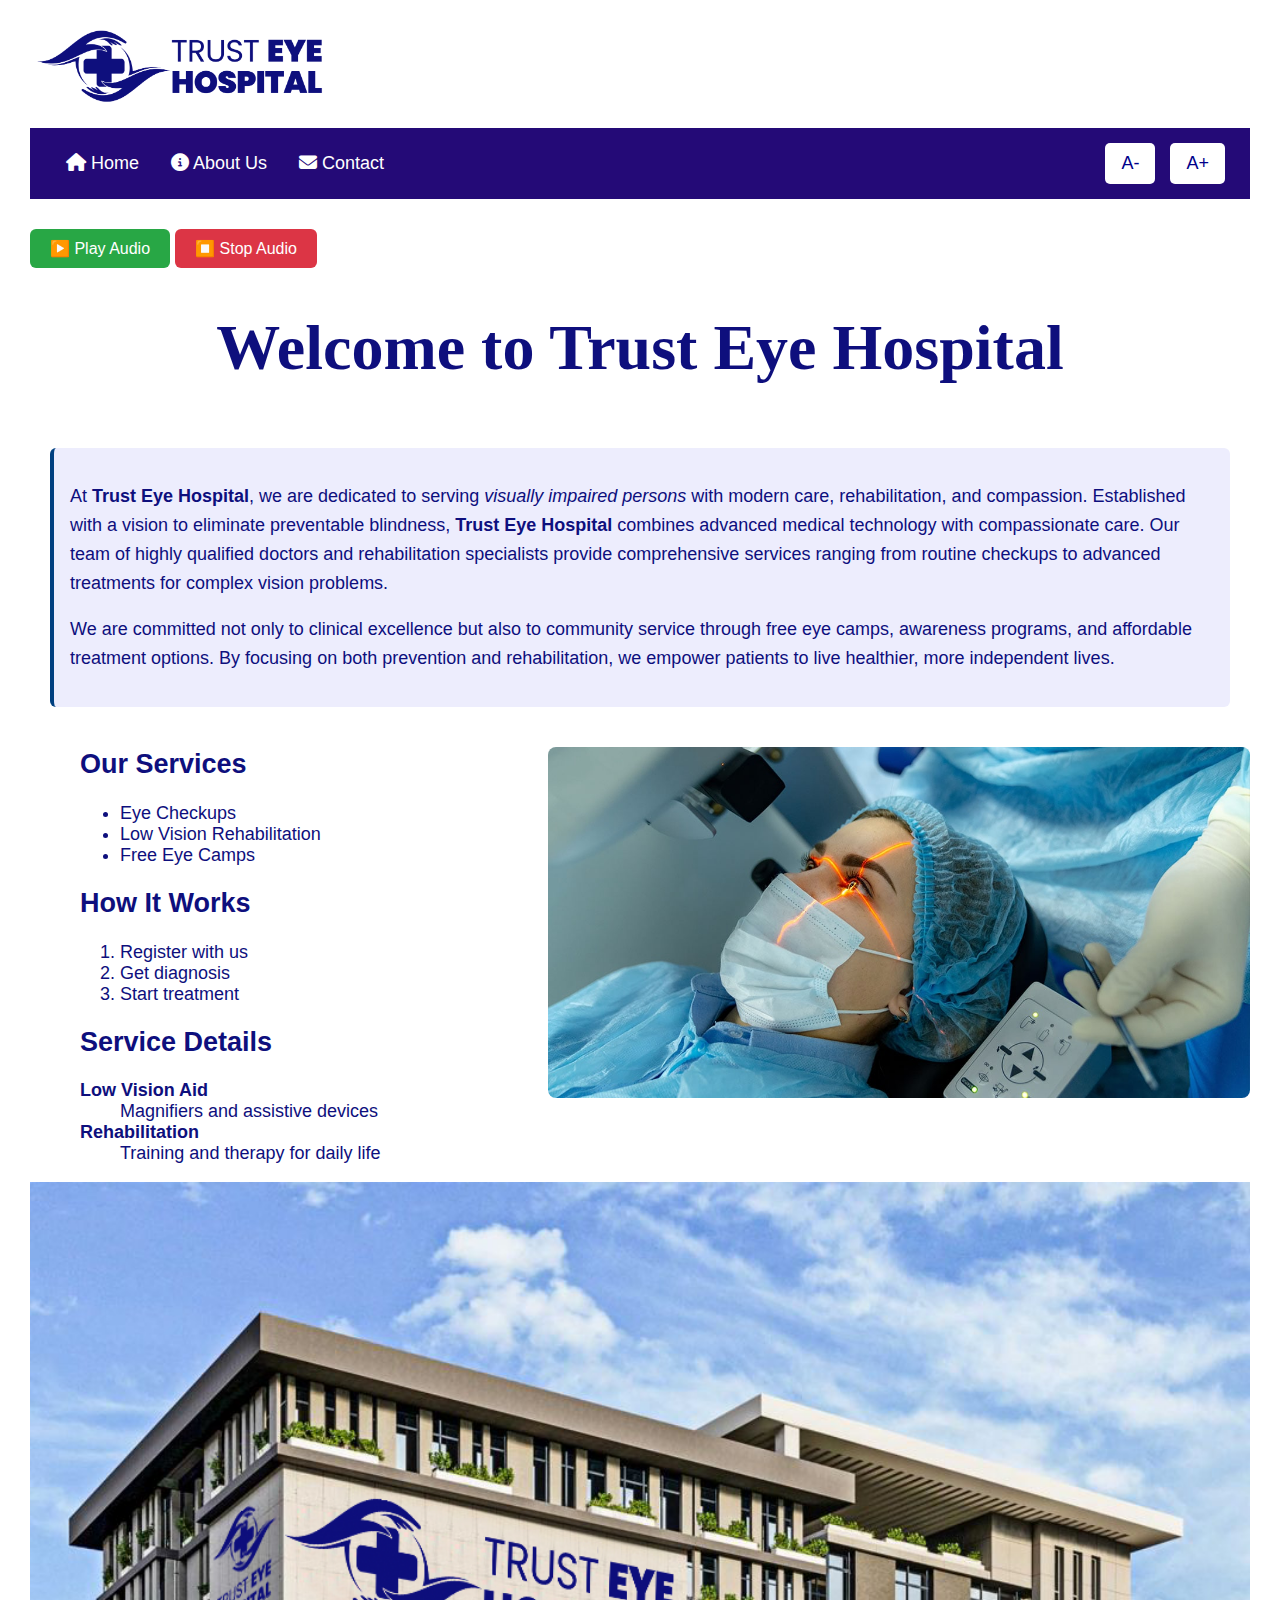
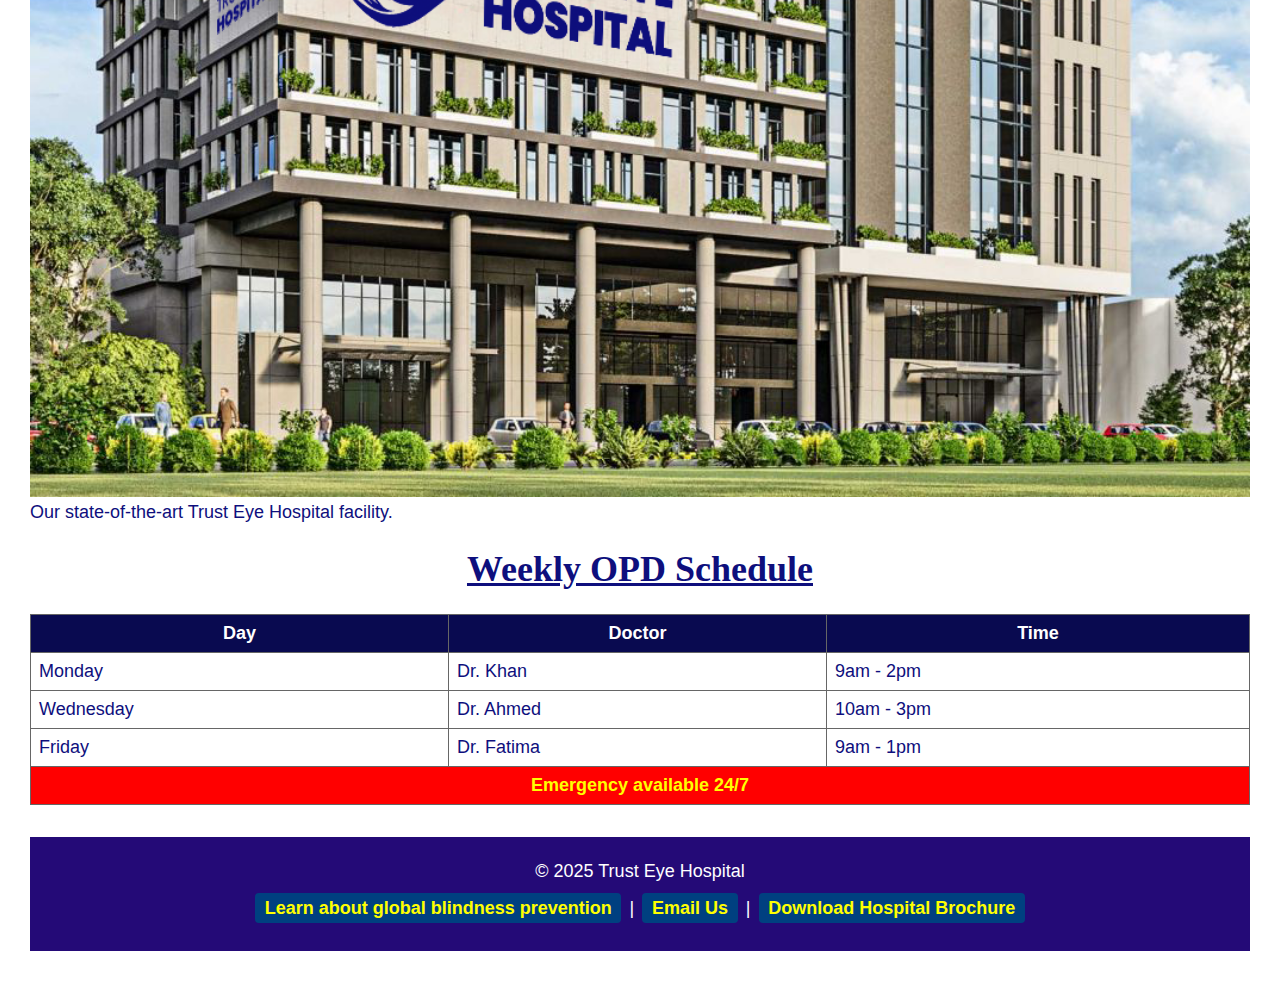
<file: index.html>
<!DOCTYPE html>
<html lang="en">

<head>
  <meta charset="UTF-8">
  <meta name="viewport" content="width=device-width, initial-scale=1.0">
  <meta name="description"
    content="Trust Eye Hospital - Providing care for visually impaired persons with compassion and advanced technology.">
  <title>Trust Eye Hospital</title>
  <link rel="stylesheet" href="https://cdnjs.cloudflare.com/ajax/libs/font-awesome/6.5.0/css/all.min.css">
  <link rel="stylesheet" href="assets/css/styles.css">
  <link rel="icon" href="assets/images/logo.png">
  <meta property="og:title" content="Trust Eye Hospital">
  <meta property="og:description" content="Compassionate care for visually impaired persons.">
  <meta property="og:image" content="assets/images/og-image.jpg">
  <script src="assets/js/font-resize.js"></script>

<!-- Hotjar Tracking Code for Trust Eye Hospital -->
<script>
    (function(h,o,t,j,a,r){
        h.hj=h.hj||function(){(h.hj.q=h.hj.q||[]).push(arguments)};
        h._hjSettings={hjid:6532446,hjsv:6};
        a=o.getElementsByTagName('head')[0];
        r=o.createElement('script');r.async=1;
        r.src=t+h._hjSettings.hjid+j+h._hjSettings.hjsv;
        a.appendChild(r);
    })(window,document,'https://static.hotjar.com/c/hotjar-','.js?sv=');
</script>
</head>

<body>
  <header role="banner">

    <div class="logoPic">
      <img src="assets/images/logoHead.png" alt="Trust Eye Hospital logo" width="300" >
    </div>
    <nav class="navigation" role="navigation" aria-label="Main Navigation">
      <ul class="nav">
        <li><a href="index.html" aria-current="page"><i class="fas fa-home"></i> Home</a></li>
        <li><a href="about.html"><i class="fa-solid fa-circle-info"></i> About Us</a></li>
        <li><a href="contact.html"><i class="fa-solid fa-envelope"></i> Contact</a></li>
      </ul>
      <div class="font-resize" aria-label="Font Resize Controls">
        <button id="btnDecreaseFontSize" class="rounded" aria-label="Decrease font size">A-</button>
        <button id="btnIncreaseFontSize" class="rounded" aria-label="Increase font size">A+</button>
        <div aria-live="polite" class="sr-only" id="font-announcement"></div>
      </div>
    </nav>
  </header>

  <button class="btn-audio play" onclick="playAudio()" aria-label="Play welcome audio">▶️ Play Audio</button>
  <button class="btn-audio stop" onclick="stopAudio()" aria-label="Stop welcome audio">⏹️ Stop Audio</button>

  <main role="main">
    <div class="welcomeMessege">
      <h1>Welcome to Trust Eye Hospital</h1>
    </div>



    <section class="about-hospital">
      <p>
        At <strong>Trust Eye Hospital</strong>, we are dedicated to serving
        <em>visually impaired persons</em> with modern care, rehabilitation, and compassion.
        Established with a vision to eliminate preventable blindness,
        <strong>Trust Eye Hospital</strong> combines advanced medical technology with
        compassionate care. Our team of highly qualified doctors and rehabilitation
        specialists provide comprehensive services ranging from routine checkups
        to advanced treatments for complex vision problems.
      </p>
      <p>
        We are committed not only to clinical excellence but also to community service
        through free eye camps, awareness programs, and affordable treatment options.
        By focusing on both prevention and rehabilitation, we empower patients to live
        healthier, more independent lives.
      </p>
    </section>

    <section class="services">
      <div class="services-content">
        <div class="services-text">
          <h2>Our Services</h2>
          <ul>
            <li>Eye Checkups</li>
            <li>Low Vision Rehabilitation</li>
            <li>Free Eye Camps</li>
          </ul>
          <h2>How It Works</h2>
          <ol>
            <li>Register with us</li>
            <li>Get diagnosis</li>
            <li>Start treatment</li>
          </ol>
          <h2>Service Details</h2>
          <dl>
            <dt><b>Low Vision Aid</b></dt>
            <dd>Magnifiers and assistive devices</dd>
            <dt><b>Rehabilitation</b></dt>
            <dd>Training and therapy for daily life</dd>
          </dl>
        </div>
        <div class="childPic">
          <img src="assets/images/surgeryPic.jpeg" alt="Child receiving eye care at Trust Eye Hospital" loading="lazy" height="100%" width="100%">
        </div>
      </div>
    </section>

    <div >
      <figure class="hospitalPic">
      <picture>
        <img src="assets/images/hos_building.png" alt="Front view of Trust Eye Hospital building" loading="lazy"
          width="100%">
      </picture>
      <figcaption>Our state-of-the-art Trust Eye Hospital facility.</figcaption>
    </figure>
    </div>

    <table>
      <caption><b><u><h1 style="font-family: 'Times New Roman', Times, serif;">Weekly OPD Schedule</h1></u></b></caption>
      <thead>
        <tr>
          <th>Day</th>
          <th>Doctor</th>
          <th>Time</th>
        </tr>
      </thead>
      <tbody>
        <tr>
          <td>Monday</td>
          <td>Dr. Khan</td>
          <td>9am - 2pm</td>
        </tr>
        <tr>
          <td>Wednesday</td>
          <td>Dr. Ahmed</td>
          <td>10am - 3pm</td>
        </tr>
        <tr>
          <td>Friday</td>
          <td>Dr. Fatima</td>
          <td>9am - 1pm</td>
        </tr>
      </tbody>
      <tfoot>
        <tr class="emergency-row">
          <td colspan="3">Emergency available 24/7</td>
        </tr>
      </tfoot>
    </table>
  </main>

  <footer class="site-footer" role="contentinfo">
    <p>&copy; 2025 Trust Eye Hospital</p>
    <p>
      <a href="https://www.who.int" target="_blank" rel="noopener" class="imp-text">Learn about global blindness
        prevention</a> |
      <a href="mailto:info@trusteyehospital.org" class="imp-text">Email Us</a> |
      <a href="assets/media/brochure.pdf" download class="imp-text">Download Hospital Brochure</a>
    </p>
  </footer>

  <audio id="hospitalAudio">
    <source src="assets/audio/home.mp3" type="audio/mpeg">
  </audio>

  <script>
    const audio = document.getElementById("hospitalAudio");
    function playAudio() { audio.play(); }
    function stopAudio() { audio.pause(); audio.currentTime = 0; }
  </script>
</body>

</html>
</file>
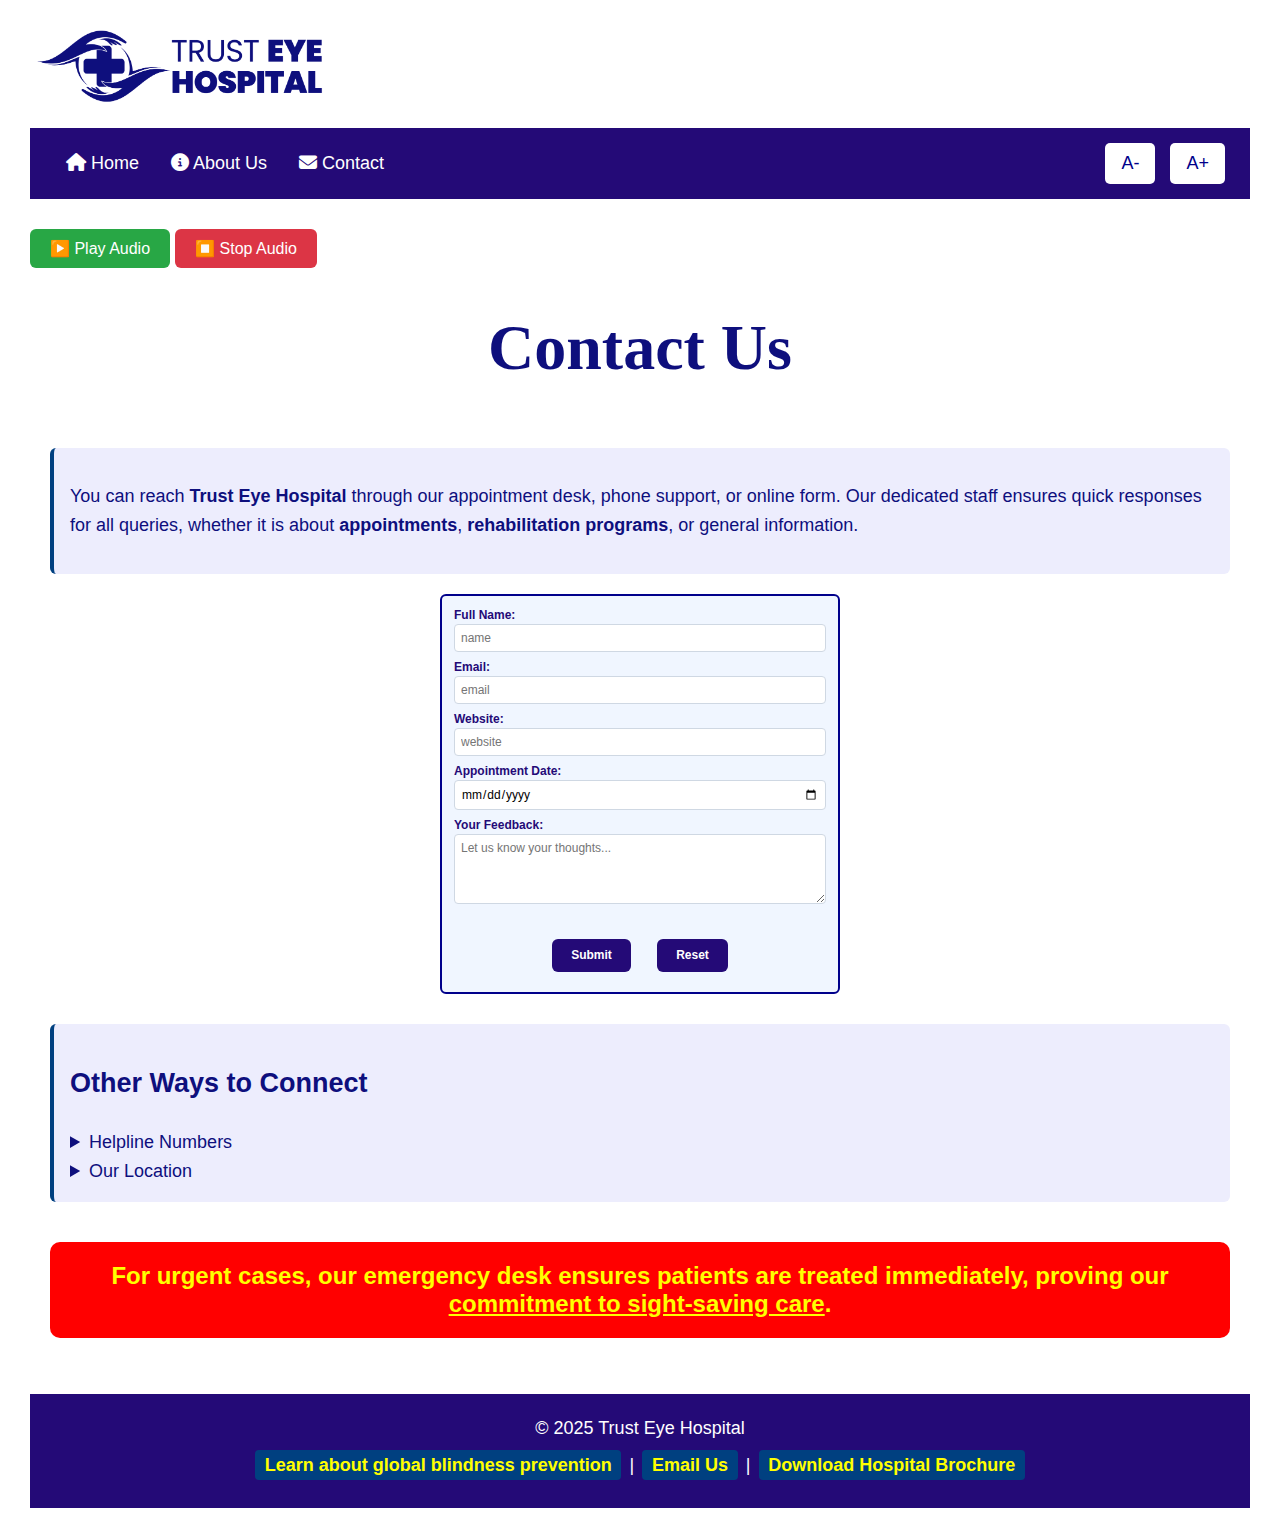
<file: contact.html>
<!DOCTYPE html>
<html lang="en">

<head>
  <meta charset="UTF-8">
  <meta name="viewport" content="width=device-width, initial-scale=1.0">
  <meta name="description" content="Contact Trust Eye Hospital - Reach out to us for appointments and services.">
  <title>Contact - Trust Eye Hospital</title>
  <link rel="icon" href="assets/images/logo.png">
  <link rel="stylesheet" href="https://cdnjs.cloudflare.com/ajax/libs/font-awesome/6.5.0/css/all.min.css">
  <link rel="stylesheet" href="assets/css/styles.css">
  <script src="assets/js/font-resize.js"></script>
  <!-- Hotjar Tracking Code for Site 6532398 (name missing) -->
<script>
    (function(h,o,t,j,a,r){
        h.hj=h.hj||function(){(h.hj.q=h.hj.q||[]).push(arguments)};
        h._hjSettings={hjid:6532398,hjsv:6};
        a=o.getElementsByTagName('head')[0];
        r=o.createElement('script');r.async=1;
        r.src=t+h._hjSettings.hjid+j+h._hjSettings.hjsv;
        a.appendChild(r);
    })(window,document,'https://static.hotjar.com/c/hotjar-','.js?sv=');
</script>

</head>

<body>
  <div class="data">
    <header role="banner">
      <div class="logoPic">
        <img src="assets/images/logoHead.png" alt="Trust Eye Hospital logo" width="300">
      </div>
      <nav class="navigation">
        <ul class="nav">
          <li><a href="index.html" aria-current="page"><i class="fas fa-home"></i> Home</a></li>
          <li><a href="about.html"><i class="fa-solid fa-circle-info"></i> About Us</a></li>
          <li><a href="contact.html"><i class="fa-solid fa-envelope"></i> Contact</a></li>
        </ul>
        <div class="font-resize" aria-label="Font Resize Controls">
          <button id="btnDecreaseFontSize" class="rounded" aria-label="Decrease font size">A-</button>
          <button id="btnIncreaseFontSize" class="rounded large" aria-label="Increase font size">A+</button>
          <div aria-live="polite" class="sr-only" id="font-announcement"></div>
        </div>
      </nav>
    </header>

    <main>

      <button class="btn-audio play" onclick="playAudio()" aria-label="Play welcome audio">▶️ Play Audio</button>
      <button class="btn-audio stop" onclick="stopAudio()" aria-label="Stop welcome audio">⏹️ Stop Audio</button>
      <div class="contactUs">
        <h1>Contact Us</h1>
      </div>
      <section class="about-hospital">
        <p>You can reach <span class="highlight-span">Trust Eye Hospital</span> through our appointment desk, phone
          support, or online form. Our dedicated staff ensures quick responses for all queries, whether it is about
          <span class="highlight-span">appointments</span>, <span class="highlight-span">rehabilitation programs</span>,
          or general information.</p>
      </section>

      <div class="f">
        <form class="main">
          <label for="name">Full Name:</label>
          <input type="text" id="name" name="name" placeholder="name" required>

          <label for="email">Email:</label>
          <input type="email" id="email" name="email" placeholder="email" required>

          <label for="website">Website:</label>
          <input type="url" id="website" name="website" placeholder="website">

          <label for="appointment">Appointment Date:</label>
          <input type="date" id="appointment" name="appointment">

          <label for="feedback">Your Feedback:</label>
          <textarea id="feedback" name="feedback" rows="4" placeholder="Let us know your thoughts..."
            required></textarea>

          <div>
            <button type="submit" class="fancy-btn">Submit</button>
            <button type="reset" class="fancy-btn">Reset</button>
          </div>
        </form>
      </div>

      <article class="about-hospital">
        <h2>Other Ways to Connect</h2>
        <details>
          <summary>Helpline Numbers</summary>
          <p>+92-300-1234567 (24/7 Emergency)</p>
          <p>+92-42-7654321 (General Enquiries)</p>
        </details>
        <details>
          <summary>Our Location</summary>
          <p>123 Trust Eye Avenue, Lahore, Pakistan</p>
        </details>
      </article>

      <div>
        <p class="specificity-demo" ">For urgent cases, our emergency desk ensures patients are
          treated immediately, proving our <span class="highlight-span"><u>commitment to sight-saving care</u></span>.</p>
      </div>


    </main>

    <footer class="site-footer">
      <p>&copy; 2025 Trust Eye Hospital</p>
      <p>
        <a href="https://www.who.int" target="_blank" rel="noopener" class="imp-text">Learn about global blindness
          prevention</a> |
        <a href="mailto:info@trusteyehospital.org" class="imp-text">Email Us</a> |
        <a href="assets/media/brochure.pdf" download class="imp-text">Download Hospital Brochure</a>
      </p>
    </footer>
  </div>
  <audio id="hospitalAudio">
    <source src="assets/audio/contact.mp3" type="audio/mpeg">
  </audio>

  <script>
    const audio = document.getElementById("hospitalAudio");
    function playAudio() { audio.play(); }
    function stopAudio() { audio.pause(); audio.currentTime = 0; }
  </script>

</body>

</html>
</file>
<file: assets/css/styles.css>
.logoPic {
  justify-content: center;

}

.contactUs {
  display: flex;
  justify-content: center;
  font-family: 'Times New Roman', Times, serif;
  font-size: xx-large;
}

.hospitalPic
{
  margin: 0px;
  padding: 0px;
}



/* Base */
body {
  font-family: Arial, sans-serif;
  color: #0e0f7d;
  background: white;
  margin: 30px;
  padding: 0;
  height: 100%;
  font-size: large;
}

.highlight-span {

  font-weight: bold;
}

.TeamHeading
{
  text-align: center;
  justify-content: center;
  font-family: 'Times New Roman', Times, serif;
  font-size: 50px;
}

.specificity-demo {
  color: #240a77;
  
  text-align: center;
  font-size:  x-large;
  background: red;
  color: yellow;
  font-weight: bold;
  padding: 20px;
  margin-top: 40px;
  margin-left: 20px;
  margin-right: 20px;
  border-radius: 10px;
  animation: blink 3s infinite;
}

.MissionHeading
{
  font-size: 50px;
  font-family: 'Times New Roman', Times, serif;
  text-align: center;
  color:#fdfd00
}

.custom-div {
  background: #f0f8ff;
  padding: 1rem;
  margin: 1rem 0;
  border-left: 4px solid #ffff00;
  border-radius: 10px;
  color: #240a77;
}

/* Navigation */
.navigation {
  display: flex;
  justify-content: space-between;
  align-items: center;
  background: #240a77;
  padding: 10px 20px;
}

.nav {
  list-style: none;
  display: flex;
  margin: 0;
  padding: 0;
}

.nav li a {
  color: white;
  text-decoration: none;
  margin: 0 1rem;
}

.nav li a:hover {
  text-decoration: underline;
}

/* Welcome */
.welcomeMessege {
  display: flex;
  justify-content: center;
  font-family: 'Times New Roman', Times, serif;
  font-size: xx-large;
  
}

/* About hospital section */
.about-hospital {
  
  padding: 1rem;
  background: #ededfd;
  border-left: 4px solid #004080;
  border-radius: 6px;
  line-height: 1.6;
  margin: 20px;
}

.MissionVision
{
  padding: 1rem;
  background: #240a77;
  border-left: 4px solid #f6ff00;
  border-radius: 6px;
  line-height: 1.6;
  color: white;
  margin: 20px;
  font-size: x-large;
}

/* Services with image */
.services-content {
  display: flex;
  align-items: flex-start;
  
  margin-left:50px;
}

.services-text {
  flex: 2;
}

.childPic {
  flex: 3;
  margin-top: 20px;
  margin-bottom: 20px;

}

.childPic img {
  max-width: 100%;
  border-radius: 8px;
}

/* Tables */
table {
  border-collapse: collapse;
  width: 100%;
}

th {
  background: rgb(9, 10, 80);
  color: #ffffff;
  border: 1px solid #666;
  padding: 8px;
}

td {
  border: 1px solid #666;
  padding: 8px;
}

/* Emergency row */
.emergency-row td {
  background: red;
  color: yellow;
  font-weight: bold;
  text-align: center;
  animation: blink 1.7s infinite;
}

@keyframes blink {

  0%,
  50%,
  100% {
    opacity: 1;
  }

  25%,
  75% {
    opacity: 0;
  }
}


/* Footer */
.site-footer {
  background: #240a77;
  color: white;
  text-align: center;
  padding: 1rem;
  margin-top: 2rem;
}

.site-footer p {
  margin: 0.5rem 0;
}

.site-footer .imp-text {
  display: inline-block;
  background: #004080;
  color: yellow;
  padding: 0.3rem 0.6rem;
  border-radius: 4px;
  text-decoration: none;
  font-weight: bold;
  margin: 0.2rem;
}

.site-footer .imp-text:hover {
  background: rgb(255, 255, 255);
  color: #240a77;
}

.data {
  display: flex;
  flex-direction: column;
  min-height: 100vh;
}

main {
  flex: 1;

}

.afterWelcome {
  text-align: center;
}

/* Base style for all audio buttons */
.btn-audio,
.about-playbtn,
.about-stopbtn {
  color: white;
  border: none;
  padding: 10px 20px;
  margin: 30px 0px 0px 0px;
  border-radius: 6px;
  font-size: 16px;
  font-weight: 500;
  cursor: pointer;
  transition: background-color 0.3s ease, transform 0.2s ease;
}

/* Play buttons */
.btn-audio.play,
.about-playbtn {
  background-color: #28a745;
}

.btn-audio.play:hover,
.about-playbtn:hover {
  background-color: #1e7e34;
  transform: translateY(-2px);
}

.btn-audio.play:active,
.about-playbtn:active {
  background-color: #155d27;
  transform: translateY(0);
}

/* Stop buttons */
.btn-audio.stop,
.about-stopbtn {
  background-color: #dc3545;
}

.btn-audio.stop:hover,
.about-stopbtn:hover {
  background-color: #a71d2a;
  transform: translateY(-2px);
}

.btn-audio.stop:active,
.about-stopbtn:active {
  background-color: #7a111e;
  transform: translateY(0);
}

/*  Contact Form */
form {
  padding: 12px;
  width: 100%;
  max-width: 400px;
  border: 2px solid darkblue;
  border-radius: 6px;
  background: #f0f6ff;
  margin: 10px auto;
  font-family: Arial, sans-serif;
  font-size: 13px;
  box-sizing: border-box;
  margin-bottom: 30px;
}

/* Labels */
form label {
  display: block;
  margin-bottom: 2px;
  font-weight: bold;
  font-size: 12px;
  color: #240a77;
}

/* Inputs  */
form input,
form textarea {
  width: 100%;
  padding: 6px;
  margin-bottom: 8px;
  border: 1px solid #cfd8e3;
  border-radius: 4px;
  font-size: 12px;
  font-family: inherit;
  box-sizing: border-box;
}

/* Textarea */
form textarea {
  min-height: 60px;
  resize: vertical;
}

/* Buttons */
form button {
  background: #240a77;
  color: white;
  padding: 6px 12px;
  border: none;
  border-radius: 4px;
  cursor: pointer;
  font-size: 12px;
  margin-right: 6px;

}

form button:hover {
  background: #004080;
}

/* Contact Form Buttons */
form .fancy-btn {
  background: #240a77;
  color: white;
  border: none;
  padding: 0.6rem 1.2rem;
  margin: 0.5rem;
  border-radius: 6px;
  cursor: pointer;
  font-weight: bold;
}

form .fancy-btn:hover {
  background: #240a77;
  color: rgb(255, 213, 0);
  text-shadow: #0056b3;
  
}

/* Ensure buttons dont stick together */
form div {
  display: flex;
  gap: 10px;
  justify-content: center;
  margin-top: 1rem;
}

.rounded {
  padding: 10px 16px;
  font-size: 18px;
  margin: 5px;
  background-color: white;
  color: darkblue;
  border: none;
  border-radius: 5px;
  cursor: pointer;
  transition: background-color 0.3s ease, transform 0.2s ease;
}

.rounded:hover {
  background-color: #0056b3;
}

.rounded:active {
  background-color: #004080;
  transform: scale(0.95);
}


@media (prefers-color-scheme: dark) {

  .logoPic {
  justify-content: center;

}

.contactUs {
  display: flex;
  justify-content: center;
  font-family: 'Times New Roman', Times, serif;
  font-size: xx-large;
}

.hospitalPic
{
  margin: 0px;
  padding: 0px;
}



/* Base */
body {
  font-family: Arial, sans-serif;
  color: #0e0f7d;
  background: white;
  margin: 30px;
  padding: 0;
  height: 100%;
  font-size: large;
}

.highlight-span {

  font-weight: bold;
}

.TeamHeading
{
  text-align: center;
  justify-content: center;
  font-family: 'Times New Roman', Times, serif;
  font-size: 50px;
}

.specificity-demo {
  color: #240a77;
  
  text-align: center;
  font-size:  x-large;
  background: red;
  color: yellow;
  font-weight: bold;
  padding: 20px;
  margin-top: 40px;
  margin-left: 20px;
  margin-right: 20px;
  border-radius: 10px;
  animation: blink 3s infinite;
}

.MissionHeading
{
  font-size: 50px;
  font-family: 'Times New Roman', Times, serif;
  text-align: center;
  color:#fdfd00
}

.custom-div {
  background: #f0f8ff;
  padding: 1rem;
  margin: 1rem 0;
  border-left: 4px solid #ffff00;
  border-radius: 10px;
  color: #240a77;
}

/* Navigation */
.navigation {
  display: flex;
  justify-content: space-between;
  align-items: center;
  background: #240a77;
  padding: 10px 20px;
}

.nav {
  list-style: none;
  display: flex;
  margin: 0;
  padding: 0;
}

.nav li a {
  color: white;
  text-decoration: none;
  margin: 0 1rem;
}

.nav li a:hover {
  text-decoration: underline;
}

/* Welcome */
.welcomeMessege {
  display: flex;
  justify-content: center;
  font-family: 'Times New Roman', Times, serif;
  font-size: xx-large;
  
}

/* About hospital section */
.about-hospital {
  
  padding: 1rem;
  background: #ededfd;
  border-left: 4px solid #004080;
  border-radius: 6px;
  line-height: 1.6;
  margin: 20px;
}

.MissionVision
{
  padding: 1rem;
  background: #240a77;
  border-left: 4px solid #f6ff00;
  border-radius: 6px;
  line-height: 1.6;
  color: white;
  margin: 20px;
  font-size: x-large;
}

/* Services with image */
.services-content {
  display: flex;
  align-items: flex-start;
  
  margin-left:50px;
}

.services-text {
  flex: 2;
}

.childPic {
  flex: 3;
  margin-top: 20px;
  margin-bottom: 20px;

}

.childPic img {
  max-width: 100%;
  border-radius: 8px;
}

/* Tables */
table {
  border-collapse: collapse;
  width: 100%;
}

th {
  background: rgb(9, 10, 80);
  color: #ffffff;
  border: 1px solid #666;
  padding: 8px;
}

td {
  border: 1px solid #666;
  padding: 8px;
}

/* Emergency row */
.emergency-row td {
  background: red;
  color: yellow;
  font-weight: bold;
  text-align: center;
  animation: blink 1.7s infinite;
}

@keyframes blink {

  0%,
  50%,
  100% {
    opacity: 1;
  }

  25%,
  75% {
    opacity: 0;
  }
}


/* Footer */
.site-footer {
  background: #240a77;
  color: white;
  text-align: center;
  padding: 1rem;
  margin-top: 2rem;
}

.site-footer p {
  margin: 0.5rem 0;
}

.site-footer .imp-text {
  display: inline-block;
  background: #004080;
  color: yellow;
  padding: 0.3rem 0.6rem;
  border-radius: 4px;
  text-decoration: none;
  font-weight: bold;
  margin: 0.2rem;
}

.site-footer .imp-text:hover {
  background: rgb(255, 255, 255);
  color: #240a77;
}

.data {
  display: flex;
  flex-direction: column;
  min-height: 100vh;
}

main {
  flex: 1;

}

.afterWelcome {
  text-align: center;
}

/* Base style for all audio buttons */
.btn-audio,
.about-playbtn,
.about-stopbtn {
  color: white;
  border: none;
  padding: 10px 20px;
  margin: 30px 0px 0px 0px;
  border-radius: 6px;
  font-size: 16px;
  font-weight: 500;
  cursor: pointer;
  transition: background-color 0.3s ease, transform 0.2s ease;
}

/* Play buttons */
.btn-audio.play,
.about-playbtn {
  background-color: #28a745;
}

.btn-audio.play:hover,
.about-playbtn:hover {
  background-color: #1e7e34;
  transform: translateY(-2px);
}

.btn-audio.play:active,
.about-playbtn:active {
  background-color: #155d27;
  transform: translateY(0);
}

/* Stop buttons */
.btn-audio.stop,
.about-stopbtn {
  background-color: #dc3545;
}

.btn-audio.stop:hover,
.about-stopbtn:hover {
  background-color: #a71d2a;
  transform: translateY(-2px);
}

.btn-audio.stop:active,
.about-stopbtn:active {
  background-color: #7a111e;
  transform: translateY(0);
}

/*  Contact Form */
form {
  padding: 12px;
  width: 100%;
  max-width: 400px;
  border: 2px solid darkblue;
  border-radius: 6px;
  background: #f0f6ff;
  margin: 10px auto;
  font-family: Arial, sans-serif;
  font-size: 13px;
  box-sizing: border-box;
  margin-bottom: 30px;
}

/* Labels */
form label {
  display: block;
  margin-bottom: 2px;
  font-weight: bold;
  font-size: 12px;
  color: #240a77;
}

/* Inputs  */
form input,
form textarea {
  width: 100%;
  padding: 6px;
  margin-bottom: 8px;
  border: 1px solid #cfd8e3;
  border-radius: 4px;
  font-size: 12px;
  font-family: inherit;
  box-sizing: border-box;
}

/* Textarea */
form textarea {
  min-height: 60px;
  resize: vertical;
}

/* Buttons */
form button {
  background: #240a77;
  color: white;
  padding: 6px 12px;
  border: none;
  border-radius: 4px;
  cursor: pointer;
  font-size: 12px;
  margin-right: 6px;

}

form button:hover {
  background: #004080;
}

/* Contact Form Buttons */
form .fancy-btn {
  background: #240a77;
  color: white;
  border: none;
  padding: 0.6rem 1.2rem;
  margin: 0.5rem;
  border-radius: 6px;
  cursor: pointer;
  font-weight: bold;
}

form .fancy-btn:hover {
  background: #240a77;
  color: rgb(255, 213, 0);
  text-shadow: #0056b3;
  
}


form div {
  display: flex;
  gap: 10px;
  justify-content: center;
  margin-top: 1rem;
}

.rounded {
  padding: 10px 16px;
  font-size: 18px;
  margin: 5px;
  background-color: white;
  color: darkblue;
  border: none;
  border-radius: 5px;
  cursor: pointer;
  transition: background-color 0.3s ease, transform 0.2s ease;
}

.rounded:hover {
  background-color: #0056b3;
}

.rounded:active {
  background-color: #004080;
  transform: scale(0.95);
}
}


/* For tablets */
@media (max-width: 768px) {
  body {
    margin: 10px;
    font-size: medium;
    background-color:white;
  }
   .rounded{
    font-size: small;
    padding: 3px 3px;
  }
  .navigation {
   
    text-align: center;
  }

  .nav {
   
    gap: 7px;
  }
 
 .services-content {
    flex-direction: row;
    margin: 0;
    
  }

  .childPic img {
    width:auto;
    height: auto;
  }

  .TeamHeading,
  .MissionHeading {
    font-size: 32px;
  }

  form {
    width: 90%;
    max-width: 500px;
  }


}

/* For mobiles */
@media (max-width: 480px) {
  body {
    margin: 5px;
    font-size: small;
     background-color:white;
  }
  .rounded{
    font-size: small;
    padding: 3px 3px;
  }
  .navigation {
    flex-direction: row;
    padding: 10px;
  }

  .nav {
    flex-direction: row;
    margin-top: 10px;
    gap:2px;
  }
.nav li a {
  color: white;
  text-decoration: none;
  
}
  .welcomeMessege,
  .contactUs {
    font-size: large;
    text-align: center;
  }

  .TeamHeading,
  .MissionHeading {
    font-size: 24px;
  }

  .services-content {
    flex-direction: row;
    margin: 0;
    
  }

  .childPic img {
    width:auto;
    height: auto;
  }

  form {
    width: 100%;
    max-width: 350px;
    margin: 10px auto;
    padding: 10px;
  }

  form button,
  form .fancy-btn {
    width: 100%;
    margin: 5px 0;
  }
}
</file>
